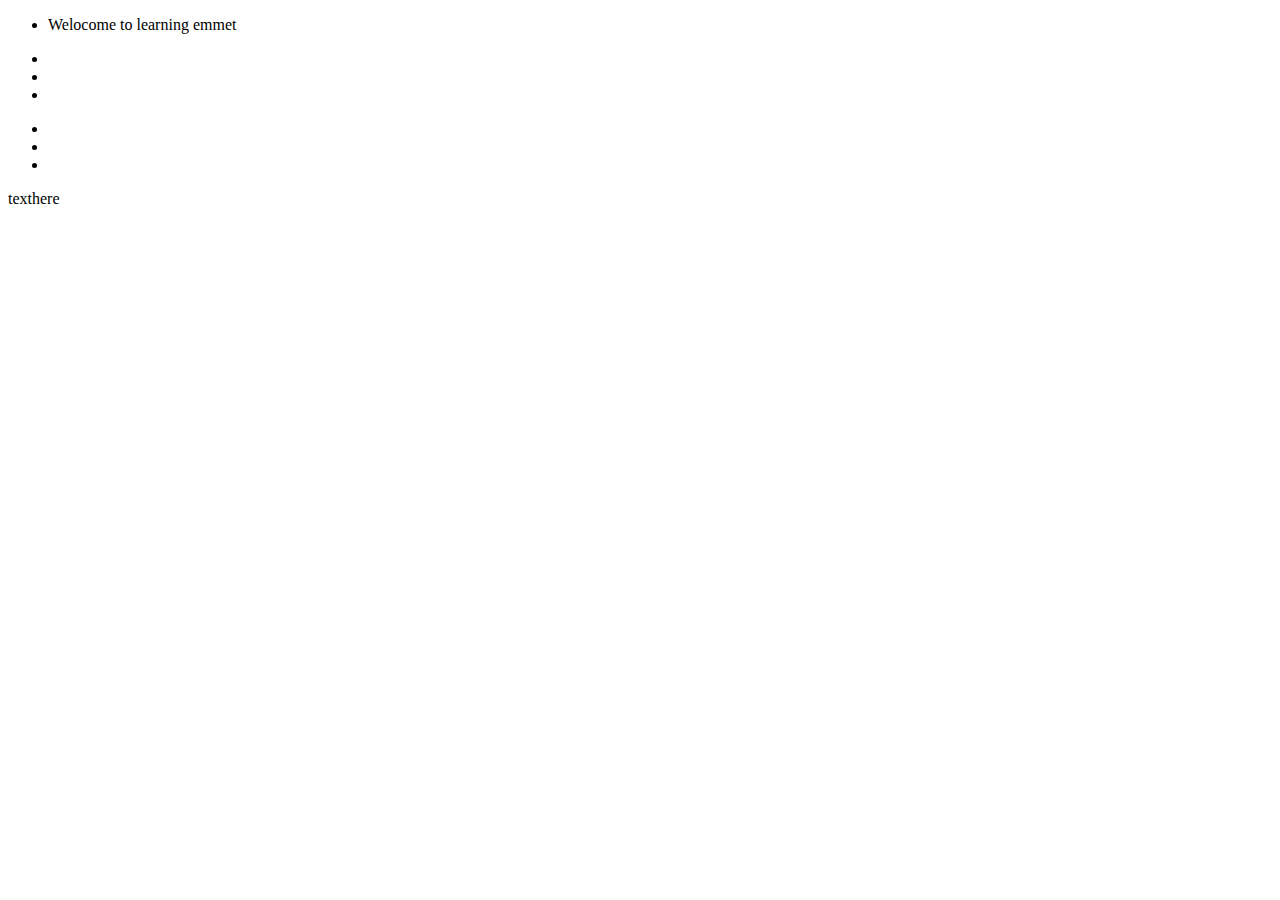
<file: learnEmmet/index.html>
<!--! [return/tab]: creates base index page -->
<!DOCTYPE html>
<html lang="en">
<head>
    <meta charset="UTF-8">
    <meta http-equiv="X-UA-Compatible" content="IE=edge">
    <meta name="viewport" content="width=device-width, initial-scale=1.0">
    <title>Learn Emmet - emmet commands</title>
</head>
<body>
    <!-- nav> ul> li> [enter/return]: creates a child/parent hierarchy of tags with properties of each tag listed-->
    <nav>
        <ul>
            <li>Welocome to learning emmet</li>
        </ul>
    </nav>

    <!--div+p+span+header [enter/return]: creates unparented tags-->
    <div></div>
    <p></p>
    <span></span>
    <header></header>

    <!--ul>li*3 [enter]: creates multiple tags-->
    <ul>
        <li></li>
        <li></li>
        <li></li>
    </ul>

    <!--.container [return]: creates a div tag w/specified class-->
    <div class="container"></div>

    <!--#click [tab]: creates a div tag w/specified id-->
    <div id="newid"></div>

    <!-- ul>li.item$*3 [return]: creates a list of items with numbered classes-->
    <ul>
        <li class="item1"></li>
        <li class="item2"></li>
        <li class="item3"></li>
    </ul>

    <!-- a:link [enter/retrun]-->
    <a href="http://"></a>

    <!--style-->
    <style></style>

    <!-- li{text here} [return]: creates a li w/specified text-->
    <li>texthere</li>

    <!-- p[title="Hello world"] [return/tab]: creates a tag w/the specified custom property-->
    <p title="Hello world"></p>

    <!-- ui>li#newId*3 [return/enter]: creates list of items with custom ids-->
    <ui>
        <li id="newId"></li>
        <li id="newId"></li>
        <li id="newId"></li>
    </ui>









    

    
</body>
</html>
</file>
